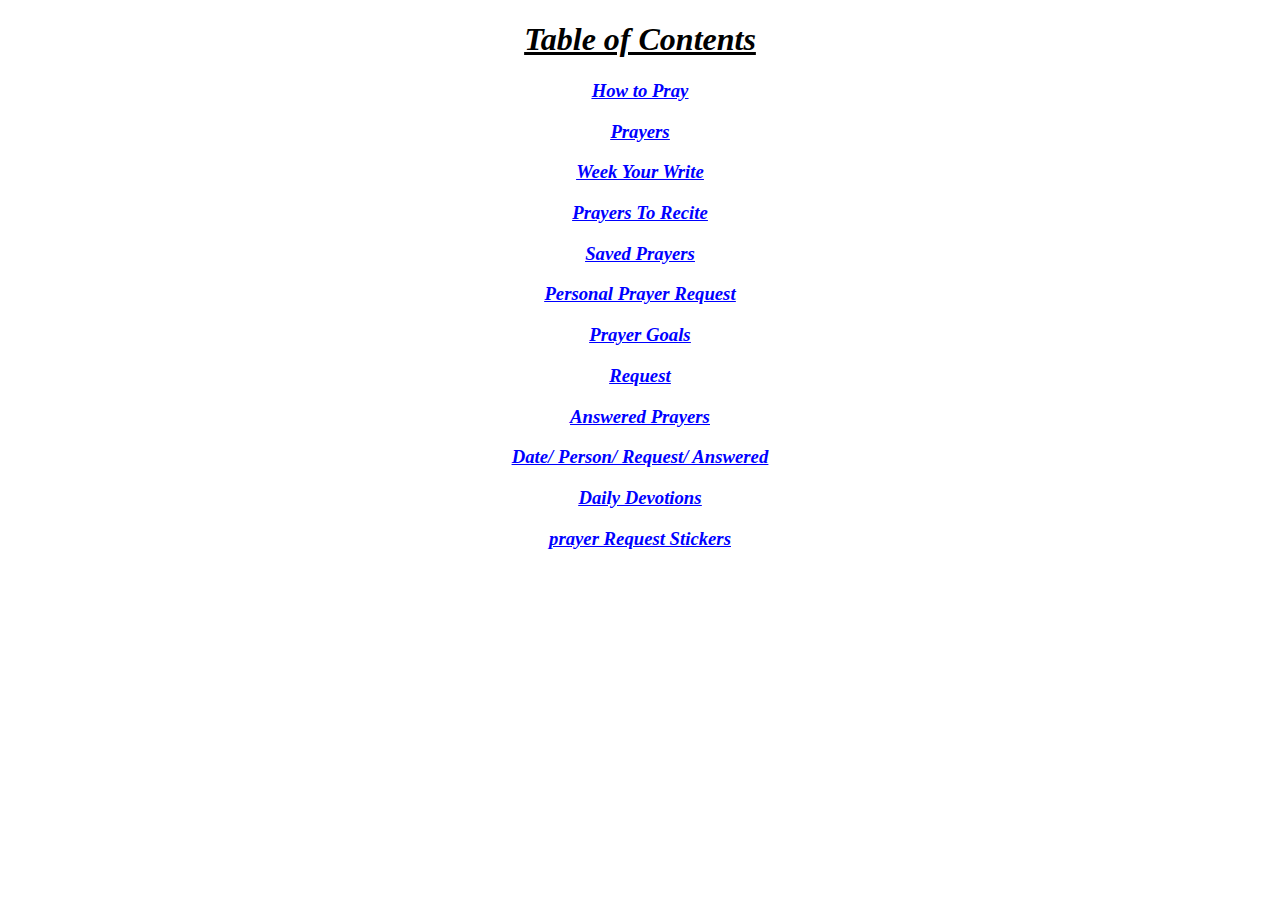
<file: tableofContents.html>
<!DOCTYPE html>
<html lang="en">
<head>
    <meta charset="UTF-8">
    <meta http-equiv="X-UA-Compatible" content="IE=edge">
    <meta name="viewport" content="width=device-width, initial-scale=1.0">
    <title>Table of Contents <a href="index.html">home</a></title>
</head>
<body>
    <div class="tableofContents" style="justify-content: center; align-items: center;">
        
        
<h1 class="contentsHeader" style="text-align: center;"><u><i>Table of Contents</i></u></h1>
<a href="testPage.html"><h3 style="text-align: center; color: blue;"><u><i>How to Pray</u></i></h3></a>
<a href="Index.html"><h3 style="text-align: center; color: blue;"><u><i>Prayers</u></i></h3></a>
<a href="Index.html"><h3 style="text-align: center; color: blue;"><u><i>Week Your Write</u></i></h3></a>
<a href="Index.html"><h3 style="text-align: center; color: blue;"><u><i>Prayers To Recite</u></i></h3></a>
<a href="Index.html"><h3 style="text-align: center; color: blue;"><u><i>Saved Prayers</u></i></h3></a>
<a href="Index.html"><h3 style="text-align: center; color: blue;"><u><i>Personal Prayer Request</u></i></h3></a>
<a href="Index.html"><h3 style="text-align: center; color: blue;"><u><i>Prayer Goals</u></i></h3></a>
<a href="Index.html"><h3 style="text-align: center; color: blue;"><u><i>Request</u></i></h3></a>
<a href="Index.html"><h3 style="text-align: center; color: blue;"><u><i>Answered Prayers</u></i></h3></a>
<a href="Index.html"><h3 style="text-align: center; color: blue;"><u><i>Date/ Person/ Request/ Answered</u></i></h3></a>
<a href="Index.html"><h3 style="text-align: center; color: blue;"><u><i>Daily Devotions</u></i></h3></a>
<a href="Index.html"><h3 style="text-align: center; color: blue;"><u><i>prayer Request Stickers</u></i></h3></a>
    </div>
</body>
</html>
</file>
